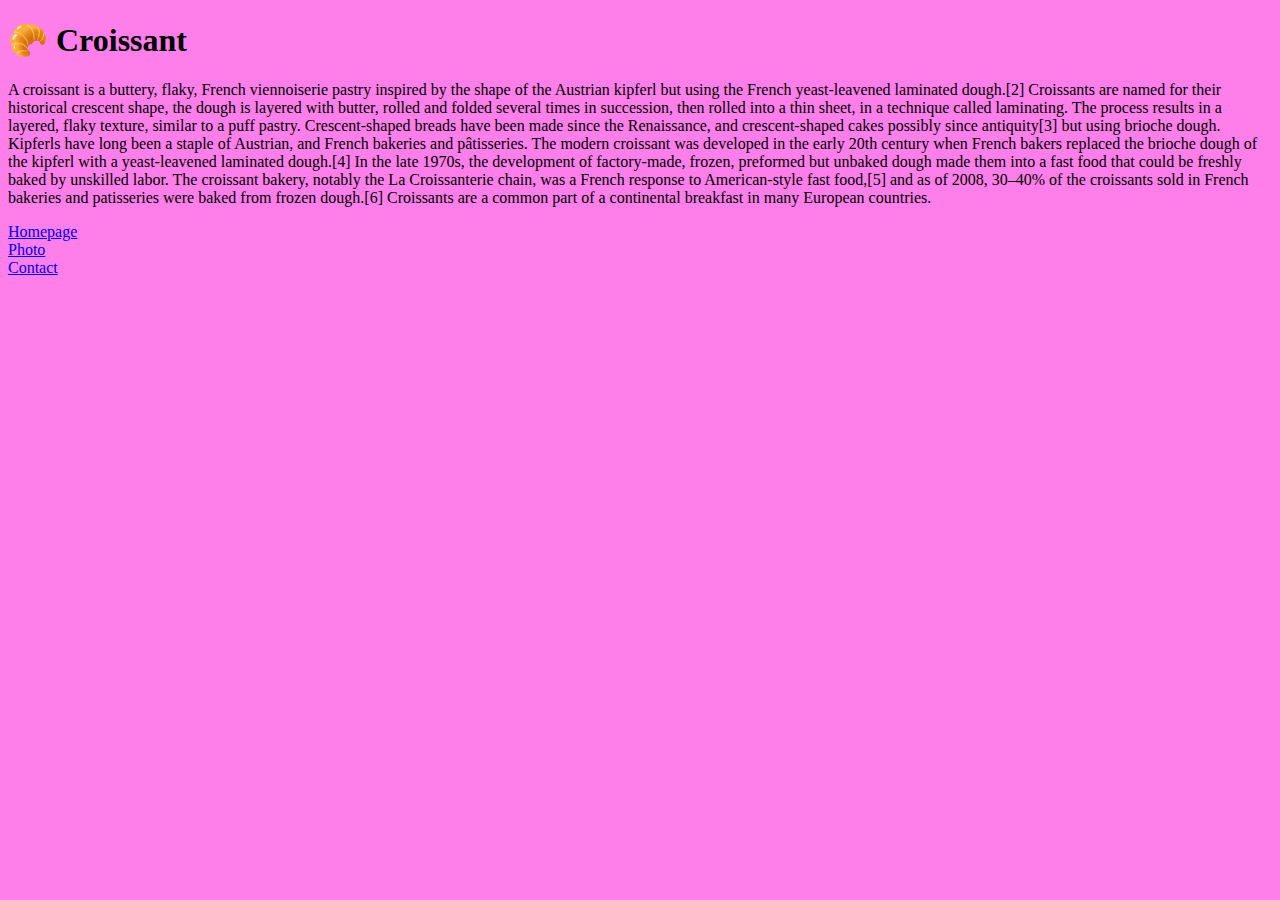
<file: index.html>
<!DOCTYPE html>
<html lang="en">
  <head>
    <meta charset="UTF-8" />
    <meta http-equiv="X-UA-Compatible" content="IE=edge" />
    <meta name="croissant" content="width=device-width, initial-scale=1.0 A croissant is a buttery, flaky, French viennoiserie pastry inspired by
      the shape of the Austrian kipferl but using the French yeast-leavened
      laminated dough.[2] Croissants are named for their historical crescent
      shape, the dough is layered with butter, rolled and folded several times
      in succession, then rolled into a thin sheet, in a technique called
      laminating. The process results in a layered, flaky texture, similar to a
      puff pastry. Crescent-shaped breads have been made since the Renaissance,
      and crescent-shaped cakes possibly since antiquity[3] but using brioche
      dough. Kipferls have long been a staple of Austrian, and French bakeries
      and pâtisseries. The modern croissant was developed in the early 20th
      century when French bakers replaced the brioche dough of the kipferl with
      a yeast-leavened laminated dough.[4] In the late 1970s, the development of
      factory-made, frozen, preformed but unbaked dough made them into a fast
      food that could be freshly baked by unskilled labor. The croissant bakery,
      notably the La Croissanterie chain, was a French response to"/>
    <link
      href="https://cdn.jsdelivr.net/npm/bootstrap@5.2.0/dist/css/bootstrap.min.css"
      rel="stylesheet"
      integrity="sha384-gH2yIJqKdNHPEq0n4Mqa/HGKIhSkIHeL5AyhkYV8i59U5AR6csBvApHHNl/vI1Bx"
      crossorigin="anonymous"
    />
    <link rel="stylesheet" href="style/style.css" />
    
    <title>More info about croissant - Croissant.com</title>
  </head>
  <body>
    <h1>🥐 Croissant</h1>
    <p>
      A croissant is a buttery, flaky, French viennoiserie pastry inspired by
      the shape of the Austrian kipferl but using the French yeast-leavened
      laminated dough.[2] Croissants are named for their historical crescent
      shape, the dough is layered with butter, rolled and folded several times
      in succession, then rolled into a thin sheet, in a technique called
      laminating. The process results in a layered, flaky texture, similar to a
      puff pastry. Crescent-shaped breads have been made since the Renaissance,
      and crescent-shaped cakes possibly since antiquity[3] but using brioche
      dough. Kipferls have long been a staple of Austrian, and French bakeries
      and pâtisseries. The modern croissant was developed in the early 20th
      century when French bakers replaced the brioche dough of the kipferl with
      a yeast-leavened laminated dough.[4] In the late 1970s, the development of
      factory-made, frozen, preformed but unbaked dough made them into a fast
      food that could be freshly baked by unskilled labor. The croissant bakery,
      notably the La Croissanterie chain, was a French response to
      American-style fast food,[5] and as of 2008, 30–40% of the croissants sold
      in French bakeries and patisseries were baked from frozen dough.[6]
      Croissants are a common part of a continental breakfast in many European
      countries.
    </p>

    <div class="row">
      <div class="col">
        <a href="index.html">Homepage</a>
      </div>
      <div class="col">
        <a href="photo.html">Photo</a>
      </div>
      <div class="col">
        <a href="contact.html">Contact</a>
      </div>
    </div>
  </body>
</html>
</file>
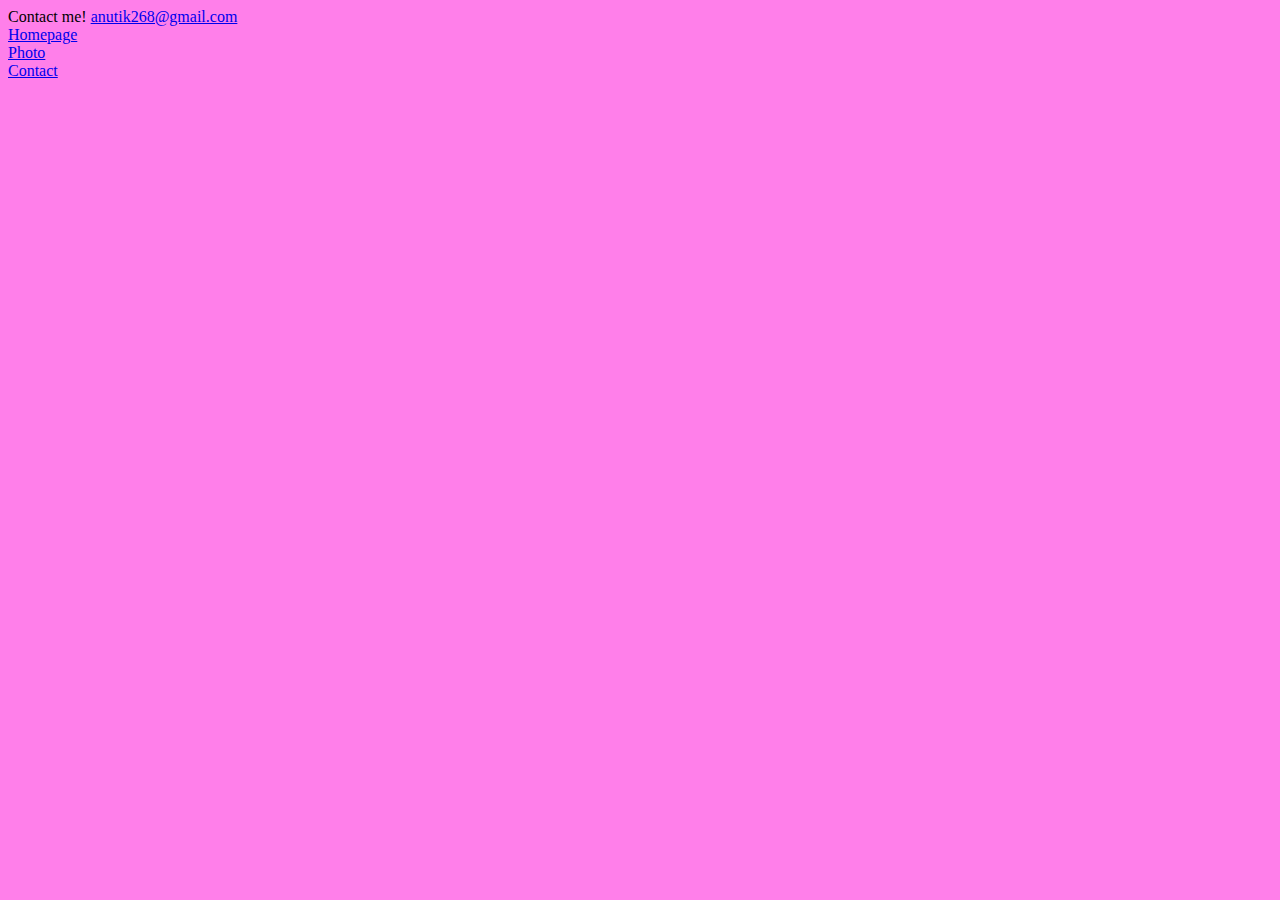
<file: contact.html>
<!DOCTYPE html>
<html lang="en">
  <head>
    <meta charset="UTF-8" />
    <meta http-equiv="X-UA-Compatible" content="IE=edge" />
    <meta name="viewport" content="width=device-width, initial-scale=1.0" />
    <link
      href="https://cdn.jsdelivr.net/npm/bootstrap@5.2.0/dist/css/bootstrap.min.css"
      rel="stylesheet"
      integrity="sha384-gH2yIJqKdNHPEq0n4Mqa/HGKIhSkIHeL5AyhkYV8i59U5AR6csBvApHHNl/vI1Bx"
      crossorigin="anonymous"
    />
    <link rel="stylesheet" href="style/style.css" />
    <title>Contact us for info about Croissant - Croissant.com</title>
  </head>
  <body>
    <div>
      Contact me!
      <a href="mailto:anutik268@gmail.com">anutik268@gmail.com</a>
    </div>
    <div class="row">
      <div class="col">
        <a href="index.html">Homepage</a>
      </div>
      <div class="col">
        <a href="photo.html">Photo</a>
      </div>
      <div class="col">
        <a href="contact.html">Contact</a>
      </div>
    </div>
  </body>
</html>
</file>
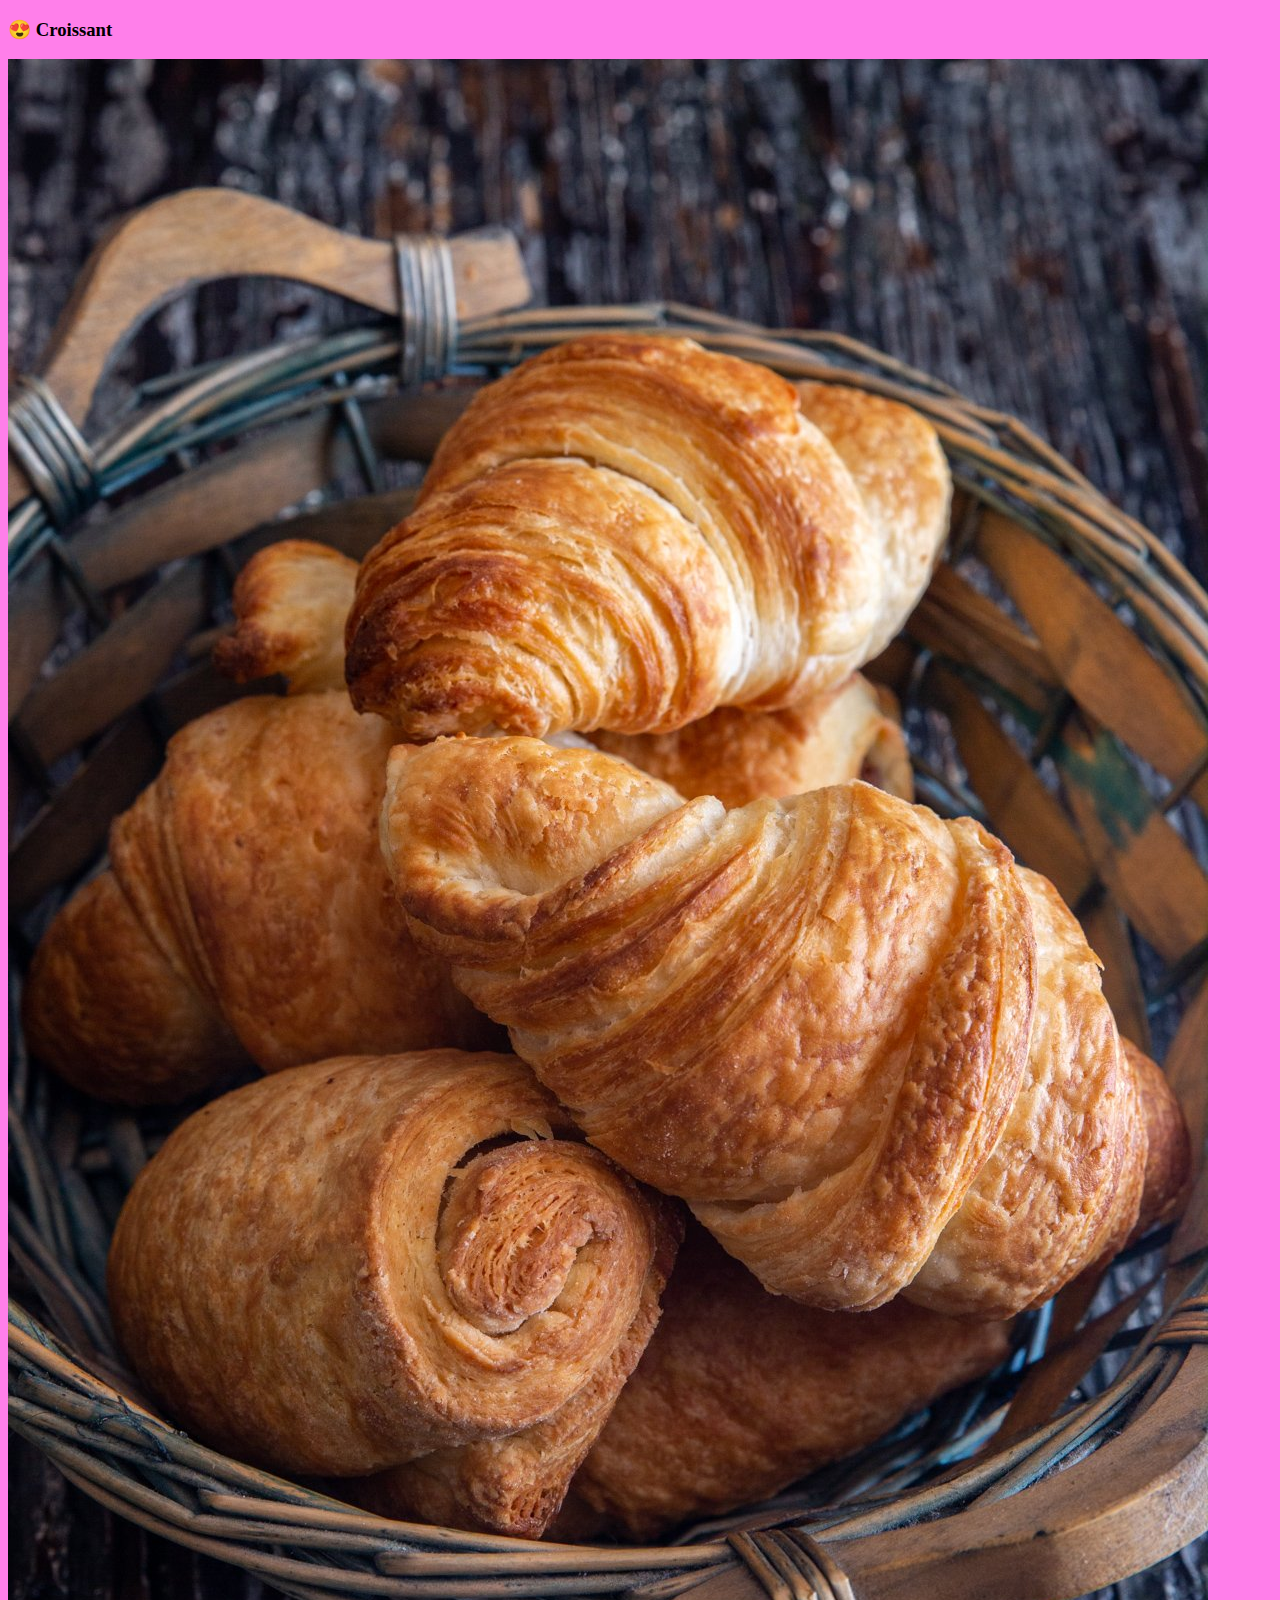
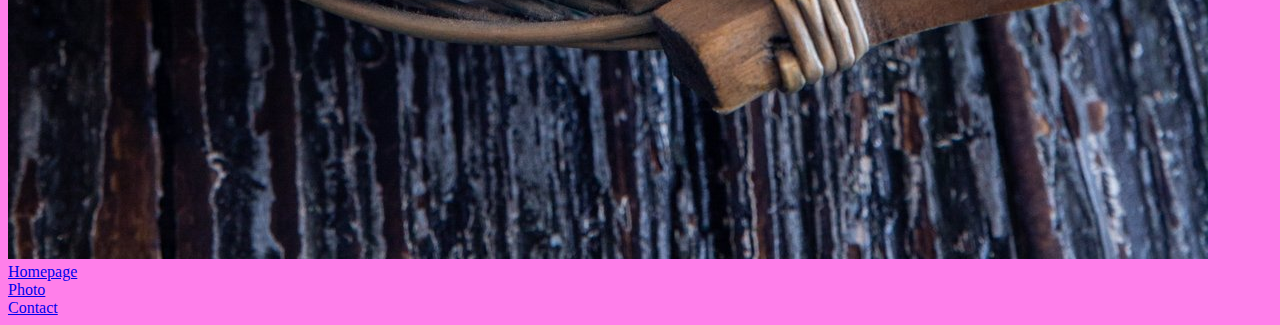
<file: photo.html>
<!DOCTYPE html>
<html lang="en">
  <head>
    <meta charset="UTF-8" />
    <meta http-equiv="X-UA-Compatible" content="IE=edge" />
    <meta name="viewport" content="width=device-width, initial-scale=1.0" />
    <link
      href="https://cdn.jsdelivr.net/npm/bootstrap@5.2.0/dist/css/bootstrap.min.css"
      rel="stylesheet"
      integrity="sha384-gH2yIJqKdNHPEq0n4Mqa/HGKIhSkIHeL5AyhkYV8i59U5AR6csBvApHHNl/vI1Bx"
      crossorigin="anonymous"
    />
    <link rel="stylesheet" href="style/style.css" />
    <title> A Photo of a croissant - Croissant.com</title>
  </head>
  <body>
    <h3>😍 Croissant</h3>
    <img src="style/photo/croissant.jpeg" class="img-fluid" alt="" />
    <div class="row">
      <div class="col">
        <a href="index.html">Homepage</a>
      </div>
      <div class="col">
        <a href="photo.html">Photo</a>
      </div>
      <div class="col">
        <a href="contact.html">Contact</a>
      </div>
    </div>
  </body>
</html>
</file>
<file: style/style.css>
body{
    background-color: rgb(255, 127, 234);
}
</file>
